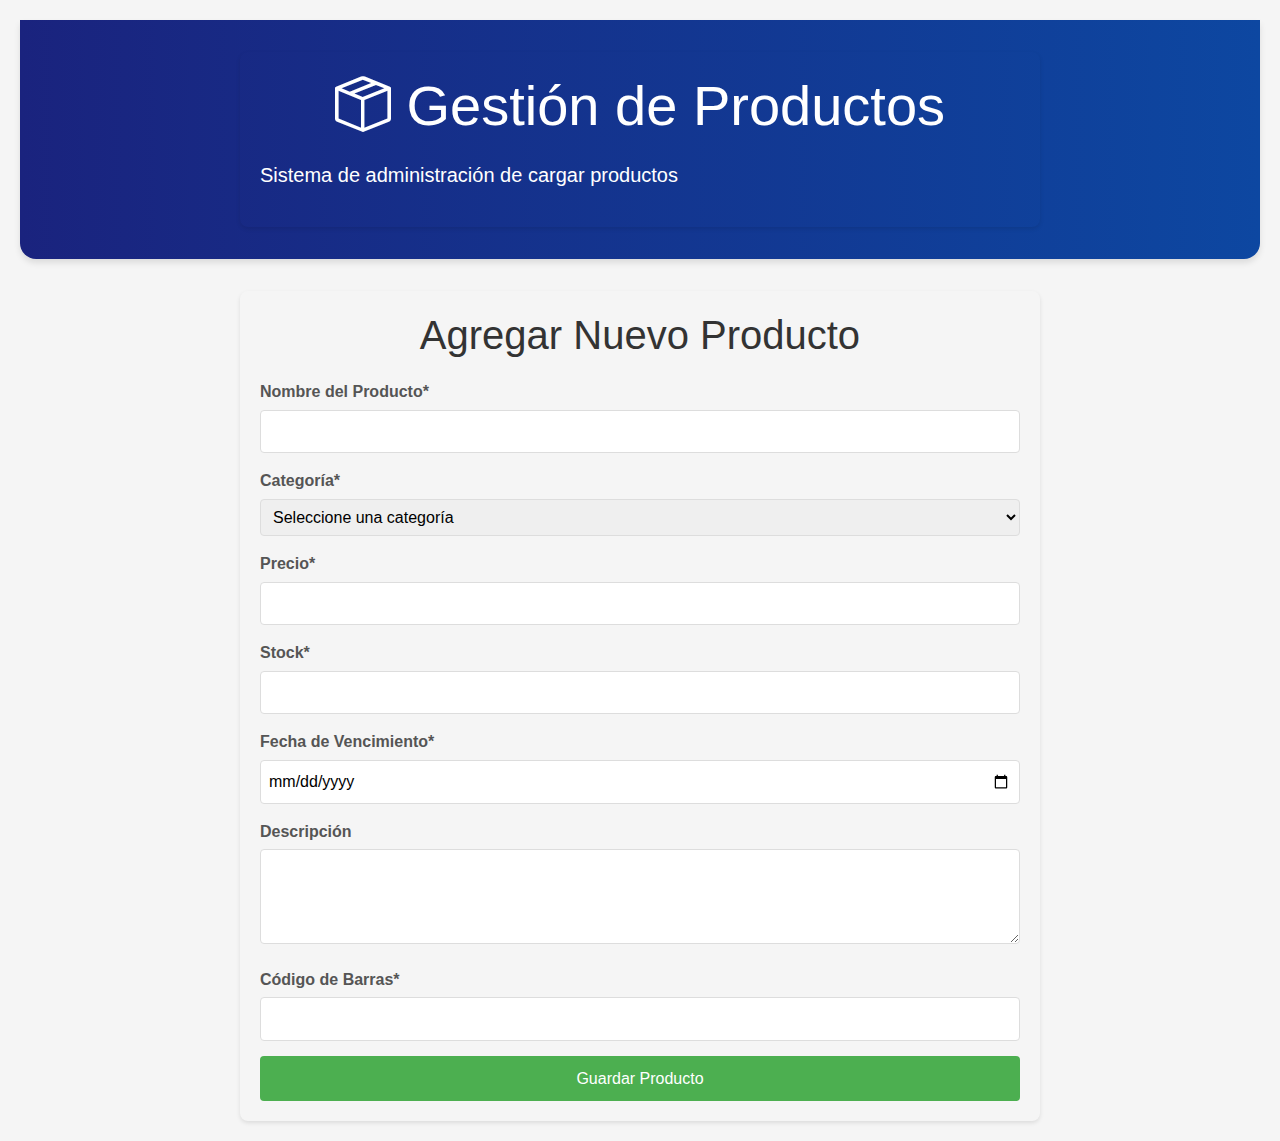
<file: pages/formProducto.html>
<!DOCTYPE html>
<html lang="es">

<head>
    <meta charset="UTF-8">
    <meta name="viewport" content="width=device-width, initial-scale=1.0">
    <link href="https://cdn.jsdelivr.net/npm/bootstrap@5.3.3/dist/css/bootstrap.min.css" rel="stylesheet">
    <link rel="stylesheet" href="https://cdn.jsdelivr.net/npm/bootstrap-icons@1.11.3/font/bootstrap-icons.min.css">
    <title>Agregar Producto</title>
    <link rel="stylesheet" href="../css/addProduct.css">
<script src="../javascript/addProduct.js" defer></script>
</head>

<body>
    <div class="page-header">
        <div class="container">
            <h1 class="display-4 text-white">
                <i class="bi bi-box-seam"></i>
                Gestión de Productos
            </h1>
            <p class="lead">Sistema de administración de cargar productos</p>
        </div>
    </div>
    <div class="container">
        <h1>Agregar Nuevo Producto</h1>
        <form id="productoForm">
            <div class="form-group">
                <label for="nombre">Nombre del Producto*</label>
                <input type="text" id="nombre" required>
            </div>

            <div class="form-group">
                <label for="categoria">Categoría*</label>
                <select id="categoria" required>
                    <option value="">Seleccione una categoría</option>
                    <option value="Lácteos">Lácteos</option>
                    <option value="Carnes">Carnes</option>
                    <option value="Verduras">Verduras</option>
                    <option value="Frutas">Frutas</option>
                    <option value="Bebidas">Bebidas</option>
                    <option value="Snacks">Snacks</option>
                    <option value="Otros">Otros</option>
                </select>
            </div>

            <div class="form-group">
                <label for="precio">Precio*</label>
                <input type="number" id="precio" step="0.01" required>
            </div>

            <div class="form-group">
                <label for="stock">Stock*</label>
                <input type="number" id="stock" required>
            </div>

            <div class="form-group">
                <label for="fechaVencimiento">Fecha de Vencimiento*</label>
                <input type="date" id="fechaVencimiento" required>
            </div>

            <div class="form-group">
                <label for="descripcion">Descripción</label>
                <textarea id="descripcion" rows="3"></textarea>
            </div>

            

           

           

            <div class="form-group">
                <label for="codigoBarras">Código de Barras*</label>
                <input type="text" id="codigoBarras" required>
            </div>

            <button type="submit">Guardar Producto</button>
        </form>
        <div id="mensaje"></div>
    </div>

   
</body>

</html>
</file>
<file: css/addProduct.css>
* {
            margin: 0;
            padding: 0;
            box-sizing: border-box;
        }

        body {
            font-family: Arial, sans-serif;
            line-height: 1.6;
            padding: 20px;
            background-color: #f5f5f5;
        }

        .container {
            max-width: 800px;
            margin: 0 auto;
            padding: 20px;
            border-radius: 8px;
            box-shadow: 0 2px 4px rgba(0, 0, 0, 0.1);
        }

        h1 {
            text-align: center;
            color: #333;
            margin-bottom: 20px;
        }

        .form-group {
            margin-bottom: 15px;
        }

        label {
            display: block;
            margin-bottom: 5px;
            color: #555;
            font-weight: bold;
        }

        input,
        select,
        textarea {
            width: 100%;
            padding: 8px;
            border: 1px solid #ddd;
            border-radius: 4px;
            font-size: 16px;
        }

        .nutricion-grid {
            display: grid;
            grid-template-columns: repeat(2, 1fr);
            gap: 10px;
            margin-bottom: 15px;
        }

        button {
            background-color: #4CAF50;
            color: white;
            padding: 10px 20px;
            border: none;
            border-radius: 4px;
            cursor: pointer;
            width: 100%;
            font-size: 16px;
        }

        button:hover {
            background-color: #45a049;
        }

        .mensaje {
            padding: 10px;
            margin: 10px 0;
            border-radius: 4px;
            text-align: center;
        }

        .exito {
            background-color: #dff0d8;
            color: #3c763d;
            border: 1px solid #d6e9c6;
        }

        .error {
            background-color: #f2dede;
            color: #a94442;
            border: 1px solid #ebccd1;
        }

        .page-header {
            background: linear-gradient(to right, #1a237e, #0d47a1);
            color: white;
            padding: 2rem;
            margin-bottom: 2rem;
            border-radius: 0 0 1rem 1rem;
            box-shadow: 0 4px 6px rgba(0, 0, 0, 0.1);
        }
</file>
